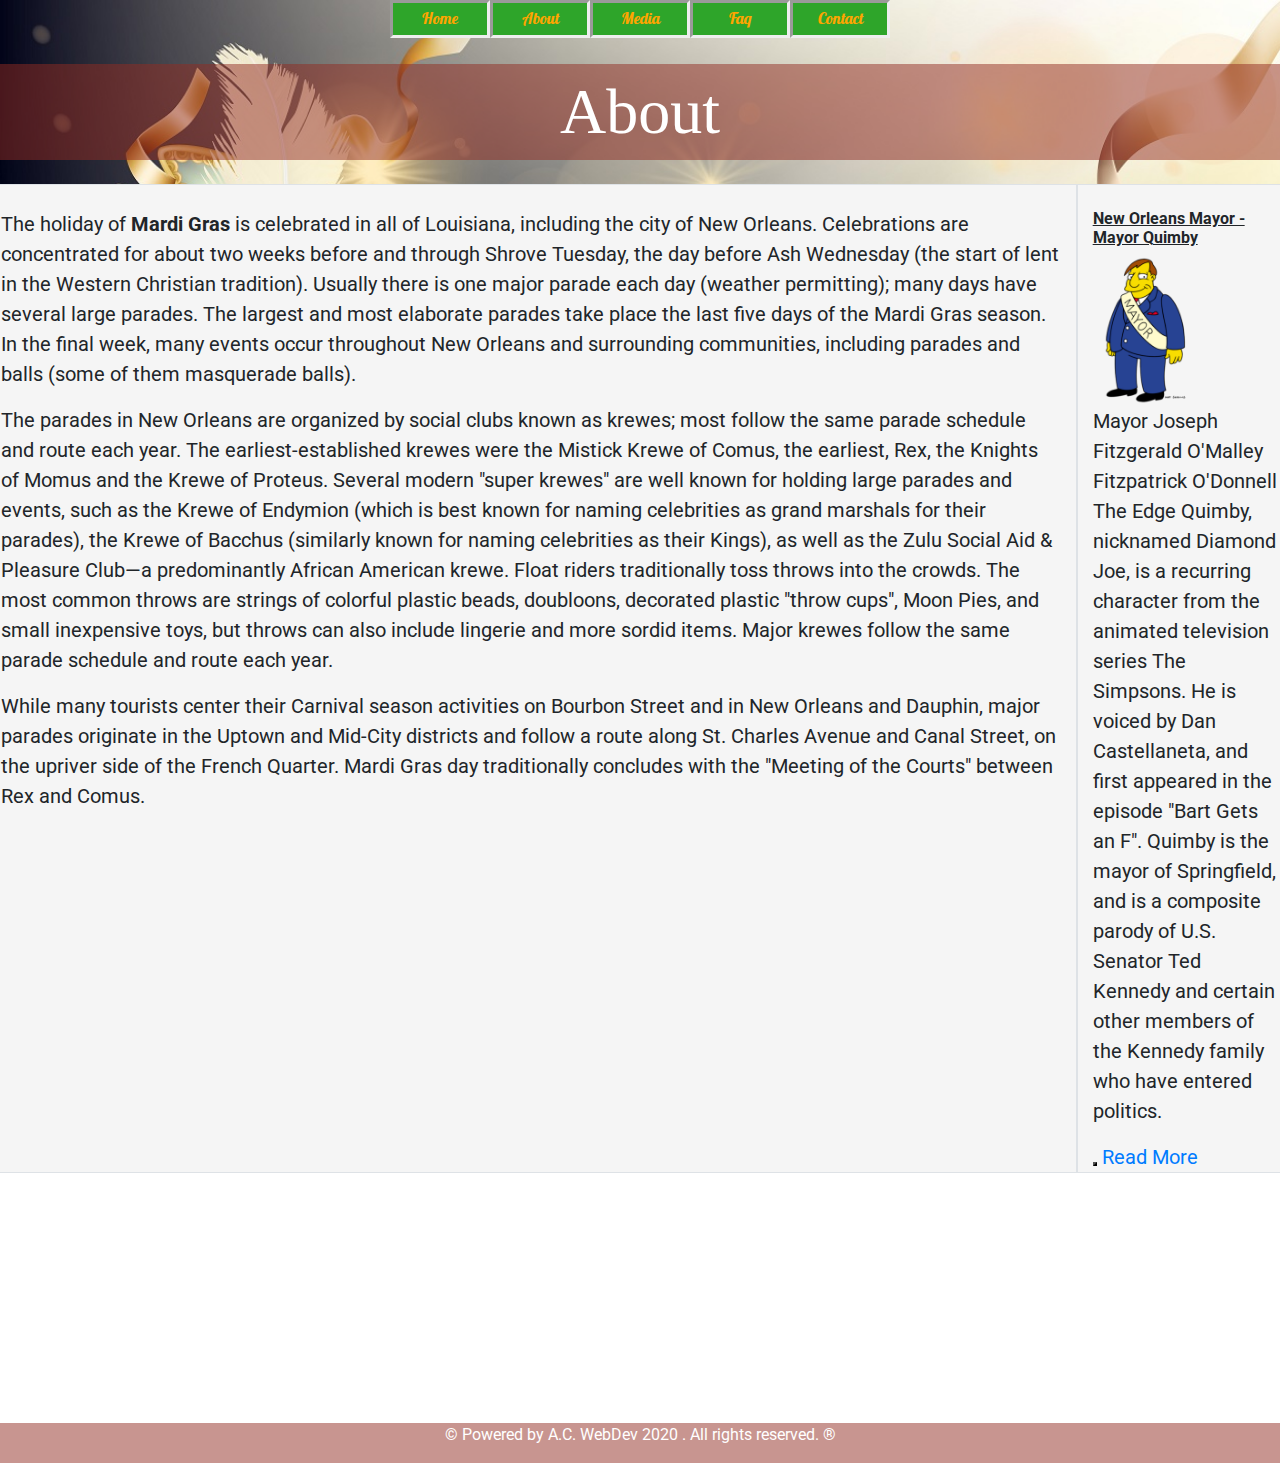
<file: about.html>
<!DOCTYPE html>
<html lang="en">

<head>
    <meta charset="UTF-8">
    <meta name="viewport" content="width=device-width, initial-scale=1.0">
    <title>Mardi Gras - About</title>
    <link rel="icon" href="favicon.png">
    <link rel="stylesheet" href="https://stackpath.bootstrapcdn.com/bootstrap/4.4.1/css/bootstrap.min.css"
        integrity="sha384-Vkoo8x4CGsO3+Hhxv8T/Q5PaXtkKtu6ug5TOeNV6gBiFeWPGFN9MuhOf23Q9Ifjh" crossorigin="anonymous">
    <link rel="stylesheet" href="css/main.css">
    <script src="js/navBar.js"></script>
    <link rel="preconnect" href="https://fonts.gstatic.com">
    <link href="https://fonts.googleapis.com/css2?family=Roboto&display=swap" rel="stylesheet">
    <link href="https://fonts.googleapis.com/css2?family=Pattaya&display=swap" rel="stylesheet">
</head>

<body>
    <header>
        <div id="strip"><button class="openbtn" onclick="openNav()">☰ </button>  </div>
        <div id="mainbarId" class="mainbar">
            <nav>
                <ul>
                    <a href="javascript:void(0)" class="closebtn" onclick="closeNav()">×</a>
                    <li><a href="index.html">Home</a></li>
                    <li><a href="about.html">About</a></li>
                    <li><a href="Media.html">Media</a></li>
                    <li><a href="faq.html">Faq</a></li>
                    <li><a href="contact.html">Contact</a></li>
                </ul>
            </nav>
        </div><br>
       
        <div class="mainTitle">About
        </div>
        <br>
    </header>
  <!--   <div class="container"> -->
        <div class="row" style="background-color: whitesmoke">
            <main class="col-xl-10 border">
                <br>
                <article style="height:20%; font-family:'Roboto', sans-serif;font-size:20px">

                    <p >
                        The holiday of <strong>Mardi Gras </strong>is celebrated in all of Louisiana, including
                        the city
                        of New Orleans.
                        Celebrations
                        are concentrated for about two weeks before and through Shrove Tuesday, the day before Ash
                        Wednesday
                        (the
                        start of lent in the Western Christian tradition). Usually there is one major parade each day
                        (weather
                        permitting); many days have several large parades. The largest and most elaborate parades take
                        place
                        the
                        last five days of the Mardi Gras season. In the final week, many events occur throughout New
                        Orleans
                        and
                        surrounding communities, including parades and balls (some of them masquerade balls).</p>
                    <p>
                        The parades in New Orleans are organized by social clubs known as krewes; most follow the same
                        parade
                        schedule and route each year. The earliest-established krewes were the Mistick Krewe of Comus,
                        the
                        earliest,
                        Rex, the Knights of Momus and the Krewe of Proteus. Several modern "super krewes" are well known
                        for
                        holding
                        large parades and events, such as the Krewe of Endymion (which is best known for naming
                        celebrities
                        as
                        grand
                        marshals for their parades), the Krewe of Bacchus (similarly known for naming celebrities as
                        their
                        Kings),
                        as well as the Zulu Social Aid & Pleasure Club—a predominantly African American krewe. Float
                        riders
                        traditionally toss throws into the crowds. The most common throws are strings of colorful
                        plastic
                        beads,
                        doubloons, decorated plastic "throw cups", Moon Pies, and small inexpensive toys, but throws can
                        also
                        include lingerie and more sordid items. Major krewes follow the same parade schedule and route
                        each
                        year.</p>
                    <p>
                        While many tourists center their Carnival season activities on Bourbon Street and in New Orleans
                        and
                        Dauphin, major parades originate in the Uptown and Mid-City districts and follow a route along
                        St.
                        Charles
                        Avenue and Canal Street, on the upriver side of the French Quarter. Mardi Gras day traditionally
                        concludes
                        with the "Meeting of the Courts" between Rex and Comus.</p>

                </article>


            </main>
            <aside class="col-xl-2 border"><br>
                <article style="height:40%; font-family:'Roboto', sans-serif;font-size:20px">

                    <h6><strong><u>New Orleans Mayor - Mayor Quimby</u></strong></h6>
                    <div>
                        <img src="/images/mayor2.png" alt="Mayor" style="width:100px;">
                    </div>
                    <p>
                        Mayor Joseph Fitzgerald O'Malley Fitzpatrick O'Donnell The Edge Quimby, nicknamed Diamond
                        Joe, is a recurring character from the animated television series The Simpsons. He is voiced by
                        Dan Castellaneta, and first appeared in the episode "Bart Gets an F". Quimby is the mayor of
                        Springfield, and is a composite parody of U.S. Senator Ted Kennedy and certain other members of
                        the Kennedy family who have entered politics.
                    </p>
                    <button class="w3-btn w3-black"></button>
                    <a href="https://en.wikipedia.org/wiki/Mayor_Quimby" class="w3-btn w3-black">Read More</a>
                </article>
            </aside>
        </div>
   <!--  </div>
 -->


    <footer>
        <p>© Powered by A.C. WebDev 2020 . All rights reserved. ®</p>
    </footer>
</body>

</html>
</file>
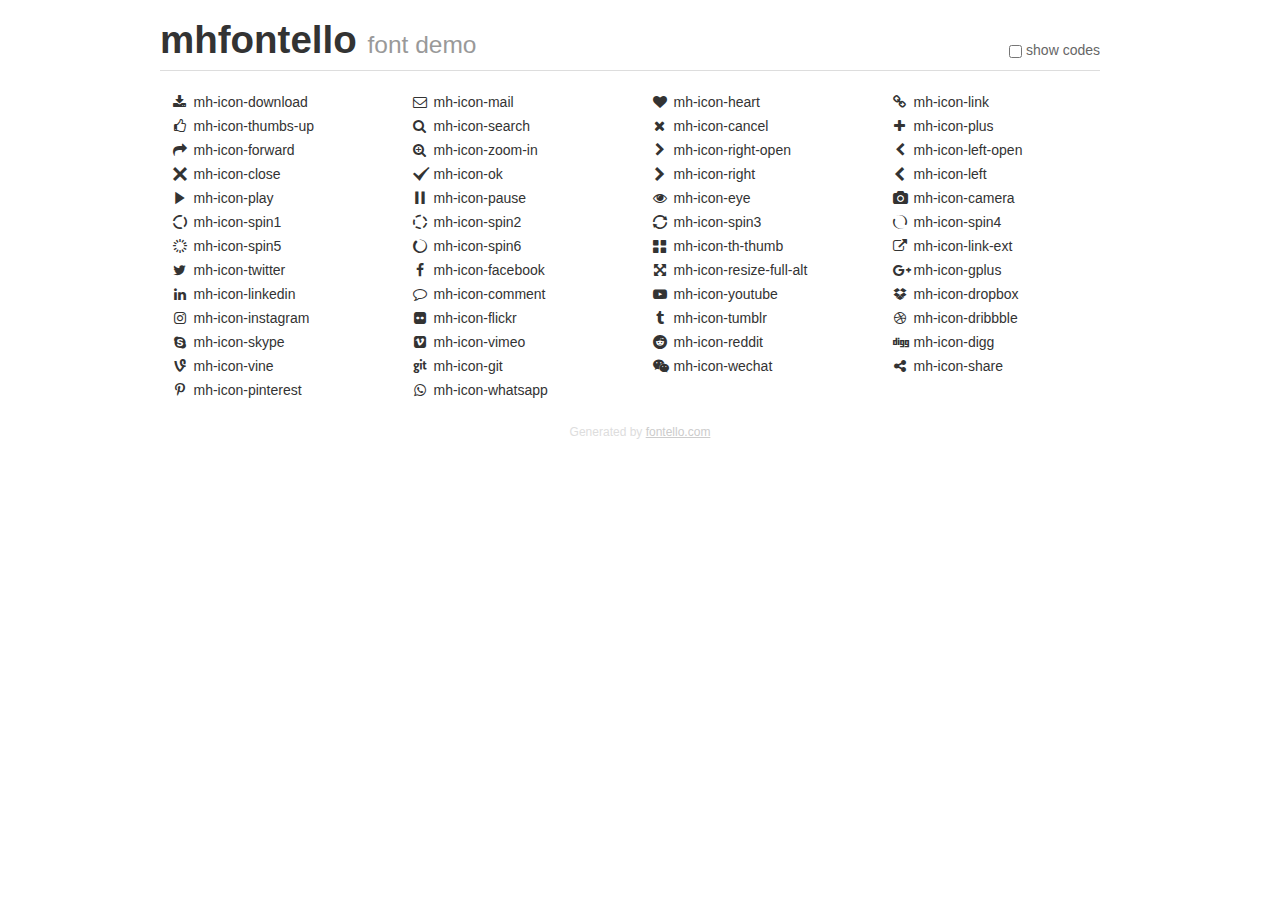
<file: html5lightbox/icons/demo.html>
<!DOCTYPE html>
<html>
  <head><!--[if lt IE 9]><script language="javascript" type="text/javascript" src="//html5shim.googlecode.com/svn/trunk/html5.js"></script><![endif]-->
    <meta charset="UTF-8"><style>/*
 * Bootstrap v2.2.1
 *
 * Copyright 2012 Twitter, Inc
 * Licensed under the Apache License v2.0
 * http://www.apache.org/licenses/LICENSE-2.0
 *
 * Designed and built with all the love in the world @twitter by @mdo and @fat.
 */
.clearfix {
  *zoom: 1;
}
.clearfix:before,
.clearfix:after {
  display: table;
  content: "";
  line-height: 0;
}
.clearfix:after {
  clear: both;
}
html {
  font-size: 100%;
  -webkit-text-size-adjust: 100%;
  -ms-text-size-adjust: 100%;
}
a:focus {
  outline: thin dotted #333;
  outline: 5px auto -webkit-focus-ring-color;
  outline-offset: -2px;
}
a:hover,
a:active {
  outline: 0;
}
button,
input,
select,
textarea {
  margin: 0;
  font-size: 100%;
  vertical-align: middle;
}
button,
input {
  *overflow: visible;
  line-height: normal;
}
button::-moz-focus-inner,
input::-moz-focus-inner {
  padding: 0;
  border: 0;
}
body {
  margin: 0;
  font-family: "Helvetica Neue", Helvetica, Arial, sans-serif;
  font-size: 14px;
  line-height: 20px;
  color: #333;
  background-color: #fff;
}
a {
  color: #08c;
  text-decoration: none;
}
a:hover {
  color: #005580;
  text-decoration: underline;
}
.row {
  margin-left: -20px;
  *zoom: 1;
}
.row:before,
.row:after {
  display: table;
  content: "";
  line-height: 0;
}
.row:after {
  clear: both;
}
[class*="span"] {
  float: left;
  min-height: 1px;
  margin-left: 20px;
}
.container,
.navbar-static-top .container,
.navbar-fixed-top .container,
.navbar-fixed-bottom .container {
  width: 940px;
}
.span12 {
  width: 940px;
}
.span11 {
  width: 860px;
}
.span10 {
  width: 780px;
}
.span9 {
  width: 700px;
}
.span8 {
  width: 620px;
}
.span7 {
  width: 540px;
}
.span6 {
  width: 460px;
}
.span5 {
  width: 380px;
}
.span4 {
  width: 300px;
}
.span3 {
  width: 220px;
}
.span2 {
  width: 140px;
}
.span1 {
  width: 60px;
}
[class*="span"].pull-right,
.row-fluid [class*="span"].pull-right {
  float: right;
}
.container {
  margin-right: auto;
  margin-left: auto;
  *zoom: 1;
}
.container:before,
.container:after {
  display: table;
  content: "";
  line-height: 0;
}
.container:after {
  clear: both;
}
p {
  margin: 0 0 10px;
}
.lead {
  margin-bottom: 20px;
  font-size: 21px;
  font-weight: 200;
  line-height: 30px;
}
small {
  font-size: 85%;
}
h1 {
  margin: 10px 0;
  font-family: inherit;
  font-weight: bold;
  line-height: 20px;
  color: inherit;
  text-rendering: optimizelegibility;
}
h1 small {
  font-weight: normal;
  line-height: 1;
  color: #999;
}
h1 {
  line-height: 40px;
}
h1 {
  font-size: 38.5px;
}
h1 small {
  font-size: 24.5px;
}
body {
  margin-top: 90px;
}
.header {
  position: fixed;
  top: 0;
  left: 50%;
  margin-left: -480px;
  background-color: #fff;
  border-bottom: 1px solid #ddd;
  padding-top: 10px;
  z-index: 10;
}
.footer {
  color: #ddd;
  font-size: 12px;
  text-align: center;
  margin-top: 20px;
}
.footer a {
  color: #ccc;
  text-decoration: underline;
}
.the-icons {
  font-size: 14px;
  line-height: 24px;
}
.switch {
  position: absolute;
  right: 0;
  bottom: 10px;
  color: #666;
}
.switch input {
  margin-right: 0.3em;
}
.codesOn .i-name {
  display: none;
}
.codesOn .i-code {
  display: inline;
}
.i-code {
  display: none;
}
@font-face {
      font-family: 'mhfontello';
      src: url('./font/mhfontello.eot?31543532');
      src: url('./font/mhfontello.eot?31543532#iefix') format('embedded-opentype'),
           url('./font/mhfontello.woff?31543532') format('woff'),
           url('./font/mhfontello.ttf?31543532') format('truetype'),
           url('./font/mhfontello.svg?31543532#mhfontello') format('svg');
      font-weight: normal;
      font-style: normal;
    }
     
     
    .demo-icon
    {
      font-family: "mhfontello";
      font-style: normal;
      font-weight: normal;
      speak: none;
     
      display: inline-block;
      text-decoration: inherit;
      width: 1em;
      margin-right: .2em;
      text-align: center;
      /* opacity: .8; */
     
      /* For safety - reset parent styles, that can break glyph codes*/
      font-variant: normal;
      text-transform: none;
     
      /* fix buttons height, for twitter bootstrap */
      line-height: 1em;
     
      /* Animation center compensation - margins should be symmetric */
      /* remove if not needed */
      margin-left: .2em;
     
      /* You can be more comfortable with increased icons size */
      /* font-size: 120%; */
     
      /* Font smoothing. That was taken from TWBS */
      -webkit-font-smoothing: antialiased;
      -moz-osx-font-smoothing: grayscale;
     
      /* Uncomment for 3D effect */
      /* text-shadow: 1px 1px 1px rgba(127, 127, 127, 0.3); */
    }
     </style>
    <link rel="stylesheet" href="css/animation.css"><!--[if IE 7]><link rel="stylesheet" href="css/" + font.fontname + "-ie7.css"><![endif]-->
    <script>
      function toggleCodes(on) {
        var obj = document.getElementById('icons');
      
        if (on) {
          obj.className += ' codesOn';
        } else {
          obj.className = obj.className.replace(' codesOn', '');
        }
      }
      
    </script>
  </head>
  <body>
    <div class="container header">
      <h1>mhfontello <small>font demo</small></h1>
      <label class="switch">
        <input type="checkbox" onclick="toggleCodes(this.checked)">show codes
      </label>
    </div>
    <div class="container" id="icons">
      <div class="row">
        <div class="the-icons span3" title="Code: 0xe800"><i class="demo-icon mh-icon-download">&#xe800;</i> <span class="i-name">mh-icon-download</span><span class="i-code">0xe800</span></div>
        <div class="the-icons span3" title="Code: 0xe801"><i class="demo-icon mh-icon-mail">&#xe801;</i> <span class="i-name">mh-icon-mail</span><span class="i-code">0xe801</span></div>
        <div class="the-icons span3" title="Code: 0xe802"><i class="demo-icon mh-icon-heart">&#xe802;</i> <span class="i-name">mh-icon-heart</span><span class="i-code">0xe802</span></div>
        <div class="the-icons span3" title="Code: 0xe803"><i class="demo-icon mh-icon-link">&#xe803;</i> <span class="i-name">mh-icon-link</span><span class="i-code">0xe803</span></div>
      </div>
      <div class="row">
        <div class="the-icons span3" title="Code: 0xe804"><i class="demo-icon mh-icon-thumbs-up">&#xe804;</i> <span class="i-name">mh-icon-thumbs-up</span><span class="i-code">0xe804</span></div>
        <div class="the-icons span3" title="Code: 0xe805"><i class="demo-icon mh-icon-search">&#xe805;</i> <span class="i-name">mh-icon-search</span><span class="i-code">0xe805</span></div>
        <div class="the-icons span3" title="Code: 0xe806"><i class="demo-icon mh-icon-cancel">&#xe806;</i> <span class="i-name">mh-icon-cancel</span><span class="i-code">0xe806</span></div>
        <div class="the-icons span3" title="Code: 0xe807"><i class="demo-icon mh-icon-plus">&#xe807;</i> <span class="i-name">mh-icon-plus</span><span class="i-code">0xe807</span></div>
      </div>
      <div class="row">
        <div class="the-icons span3" title="Code: 0xe808"><i class="demo-icon mh-icon-forward">&#xe808;</i> <span class="i-name">mh-icon-forward</span><span class="i-code">0xe808</span></div>
        <div class="the-icons span3" title="Code: 0xe809"><i class="demo-icon mh-icon-zoom-in">&#xe809;</i> <span class="i-name">mh-icon-zoom-in</span><span class="i-code">0xe809</span></div>
        <div class="the-icons span3" title="Code: 0xe80a"><i class="demo-icon mh-icon-right-open">&#xe80a;</i> <span class="i-name">mh-icon-right-open</span><span class="i-code">0xe80a</span></div>
        <div class="the-icons span3" title="Code: 0xe80b"><i class="demo-icon mh-icon-left-open">&#xe80b;</i> <span class="i-name">mh-icon-left-open</span><span class="i-code">0xe80b</span></div>
      </div>
      <div class="row">
        <div class="the-icons span3" title="Code: 0xe80c"><i class="demo-icon mh-icon-close">&#xe80c;</i> <span class="i-name">mh-icon-close</span><span class="i-code">0xe80c</span></div>
        <div class="the-icons span3" title="Code: 0xe80d"><i class="demo-icon mh-icon-ok">&#xe80d;</i> <span class="i-name">mh-icon-ok</span><span class="i-code">0xe80d</span></div>
        <div class="the-icons span3" title="Code: 0xe80e"><i class="demo-icon mh-icon-right">&#xe80e;</i> <span class="i-name">mh-icon-right</span><span class="i-code">0xe80e</span></div>
        <div class="the-icons span3" title="Code: 0xe80f"><i class="demo-icon mh-icon-left">&#xe80f;</i> <span class="i-name">mh-icon-left</span><span class="i-code">0xe80f</span></div>
      </div>
      <div class="row">
        <div class="the-icons span3" title="Code: 0xe810"><i class="demo-icon mh-icon-play">&#xe810;</i> <span class="i-name">mh-icon-play</span><span class="i-code">0xe810</span></div>
        <div class="the-icons span3" title="Code: 0xe811"><i class="demo-icon mh-icon-pause">&#xe811;</i> <span class="i-name">mh-icon-pause</span><span class="i-code">0xe811</span></div>
        <div class="the-icons span3" title="Code: 0xe812"><i class="demo-icon mh-icon-eye">&#xe812;</i> <span class="i-name">mh-icon-eye</span><span class="i-code">0xe812</span></div>
        <div class="the-icons span3" title="Code: 0xe813"><i class="demo-icon mh-icon-camera">&#xe813;</i> <span class="i-name">mh-icon-camera</span><span class="i-code">0xe813</span></div>
      </div>
      <div class="row">
        <div class="the-icons span3" title="Code: 0xe830"><i class="demo-icon mh-icon-spin1 animate-spin">&#xe830;</i> <span class="i-name">mh-icon-spin1</span><span class="i-code">0xe830</span></div>
        <div class="the-icons span3" title="Code: 0xe831"><i class="demo-icon mh-icon-spin2 animate-spin">&#xe831;</i> <span class="i-name">mh-icon-spin2</span><span class="i-code">0xe831</span></div>
        <div class="the-icons span3" title="Code: 0xe832"><i class="demo-icon mh-icon-spin3 animate-spin">&#xe832;</i> <span class="i-name">mh-icon-spin3</span><span class="i-code">0xe832</span></div>
        <div class="the-icons span3" title="Code: 0xe834"><i class="demo-icon mh-icon-spin4 animate-spin">&#xe834;</i> <span class="i-name">mh-icon-spin4</span><span class="i-code">0xe834</span></div>
      </div>
      <div class="row">
        <div class="the-icons span3" title="Code: 0xe838"><i class="demo-icon mh-icon-spin5 animate-spin">&#xe838;</i> <span class="i-name">mh-icon-spin5</span><span class="i-code">0xe838</span></div>
        <div class="the-icons span3" title="Code: 0xe839"><i class="demo-icon mh-icon-spin6 animate-spin">&#xe839;</i> <span class="i-name">mh-icon-spin6</span><span class="i-code">0xe839</span></div>
        <div class="the-icons span3" title="Code: 0xf00a"><i class="demo-icon mh-icon-th-thumb">&#xf00a;</i> <span class="i-name">mh-icon-th-thumb</span><span class="i-code">0xf00a</span></div>
        <div class="the-icons span3" title="Code: 0xf08e"><i class="demo-icon mh-icon-link-ext">&#xf08e;</i> <span class="i-name">mh-icon-link-ext</span><span class="i-code">0xf08e</span></div>
      </div>
      <div class="row">
        <div class="the-icons span3" title="Code: 0xf099"><i class="demo-icon mh-icon-twitter">&#xf099;</i> <span class="i-name">mh-icon-twitter</span><span class="i-code">0xf099</span></div>
        <div class="the-icons span3" title="Code: 0xf09a"><i class="demo-icon mh-icon-facebook">&#xf09a;</i> <span class="i-name">mh-icon-facebook</span><span class="i-code">0xf09a</span></div>
        <div class="the-icons span3" title="Code: 0xf0b2"><i class="demo-icon mh-icon-resize-full-alt">&#xf0b2;</i> <span class="i-name">mh-icon-resize-full-alt</span><span class="i-code">0xf0b2</span></div>
        <div class="the-icons span3" title="Code: 0xf0d5"><i class="demo-icon mh-icon-gplus">&#xf0d5;</i> <span class="i-name">mh-icon-gplus</span><span class="i-code">0xf0d5</span></div>
      </div>
      <div class="row">
        <div class="the-icons span3" title="Code: 0xf0e1"><i class="demo-icon mh-icon-linkedin">&#xf0e1;</i> <span class="i-name">mh-icon-linkedin</span><span class="i-code">0xf0e1</span></div>
        <div class="the-icons span3" title="Code: 0xf0e5"><i class="demo-icon mh-icon-comment">&#xf0e5;</i> <span class="i-name">mh-icon-comment</span><span class="i-code">0xf0e5</span></div>
        <div class="the-icons span3" title="Code: 0xf16a"><i class="demo-icon mh-icon-youtube">&#xf16a;</i> <span class="i-name">mh-icon-youtube</span><span class="i-code">0xf16a</span></div>
        <div class="the-icons span3" title="Code: 0xf16b"><i class="demo-icon mh-icon-dropbox">&#xf16b;</i> <span class="i-name">mh-icon-dropbox</span><span class="i-code">0xf16b</span></div>
      </div>
      <div class="row">
        <div class="the-icons span3" title="Code: 0xf16d"><i class="demo-icon mh-icon-instagram">&#xf16d;</i> <span class="i-name">mh-icon-instagram</span><span class="i-code">0xf16d</span></div>
        <div class="the-icons span3" title="Code: 0xf16e"><i class="demo-icon mh-icon-flickr">&#xf16e;</i> <span class="i-name">mh-icon-flickr</span><span class="i-code">0xf16e</span></div>
        <div class="the-icons span3" title="Code: 0xf173"><i class="demo-icon mh-icon-tumblr">&#xf173;</i> <span class="i-name">mh-icon-tumblr</span><span class="i-code">0xf173</span></div>
        <div class="the-icons span3" title="Code: 0xf17d"><i class="demo-icon mh-icon-dribbble">&#xf17d;</i> <span class="i-name">mh-icon-dribbble</span><span class="i-code">0xf17d</span></div>
      </div>
      <div class="row">
        <div class="the-icons span3" title="Code: 0xf17e"><i class="demo-icon mh-icon-skype">&#xf17e;</i> <span class="i-name">mh-icon-skype</span><span class="i-code">0xf17e</span></div>
        <div class="the-icons span3" title="Code: 0xf194"><i class="demo-icon mh-icon-vimeo">&#xf194;</i> <span class="i-name">mh-icon-vimeo</span><span class="i-code">0xf194</span></div>
        <div class="the-icons span3" title="Code: 0xf1a1"><i class="demo-icon mh-icon-reddit">&#xf1a1;</i> <span class="i-name">mh-icon-reddit</span><span class="i-code">0xf1a1</span></div>
        <div class="the-icons span3" title="Code: 0xf1a6"><i class="demo-icon mh-icon-digg">&#xf1a6;</i> <span class="i-name">mh-icon-digg</span><span class="i-code">0xf1a6</span></div>
      </div>
      <div class="row">
        <div class="the-icons span3" title="Code: 0xf1ca"><i class="demo-icon mh-icon-vine">&#xf1ca;</i> <span class="i-name">mh-icon-vine</span><span class="i-code">0xf1ca</span></div>
        <div class="the-icons span3" title="Code: 0xf1d3"><i class="demo-icon mh-icon-git">&#xf1d3;</i> <span class="i-name">mh-icon-git</span><span class="i-code">0xf1d3</span></div>
        <div class="the-icons span3" title="Code: 0xf1d7"><i class="demo-icon mh-icon-wechat">&#xf1d7;</i> <span class="i-name">mh-icon-wechat</span><span class="i-code">0xf1d7</span></div>
        <div class="the-icons span3" title="Code: 0xf1e0"><i class="demo-icon mh-icon-share">&#xf1e0;</i> <span class="i-name">mh-icon-share</span><span class="i-code">0xf1e0</span></div>
      </div>
      <div class="row">
        <div class="the-icons span3" title="Code: 0xf231"><i class="demo-icon mh-icon-pinterest">&#xf231;</i> <span class="i-name">mh-icon-pinterest</span><span class="i-code">0xf231</span></div>
        <div class="the-icons span3" title="Code: 0xf232"><i class="demo-icon mh-icon-whatsapp">&#xf232;</i> <span class="i-name">mh-icon-whatsapp</span><span class="i-code">0xf232</span></div>
      </div>
    </div>
    <div class="container footer">Generated by <a href="http://fontello.com">fontello.com</a></div>
  </body>
</html>
</file>
<file: css/main.css>
body {
  background-image: url("/images/back82b.jpg");
  background-size: cover;
  background-repeat: no-repeat;
  background-position: center center;
  background-attachment: fixed;
}

* {
  margin: 0;
  padding: 0;
  -webkit-box-sizing: border-box;
          box-sizing: border-box;
}

.mainTitle {
  text-align: center;
  font-size: 4em;
  font-family: "Henny Penny", cursive;
  color: #ffffff;
  background: rgba(145, 44, 34, 0.5);
}

footer p {
  position: relative;
  width: 100%;
  height: 2.5em;
  margin: 0 auto;
  color: white;
  background-color: rgba(145, 44, 34, 0.5);
  text-align: center;
  top: 15.625em;
  font-family: 'Roboto', sans-serif;
}

nav {
  width: 31.25em;
  height: 2.5em;
  margin: 0 auto;
}

nav ul {
  list-style-type: none;
  display: -webkit-box;
  display: -ms-flexbox;
  display: flex;
  -webkit-box-orient: horizontal;
  -webkit-box-direction: normal;
      -ms-flex-direction: row;
          flex-direction: row;
}

nav ul li {
  width: 6.25em;
}

nav ul li a {
  display: block;
  text-decoration: none;
  background-color: #2ea52a;
  border: inset;
  font-family: "Pattaya", sans-serif;
  text-align: center;
  line-height: 2;
  color: orange;
}

.mainbar {
  position: static;
  width: 100%;
  height: 2.5em;
  top: initial;
  left: initial;
  background-color: transparent;
}

.openbtn {
  display: none;
}

.closebtn {
  display: none;
}

@-webkit-keyframes blink {
  50% {
    border-color: #ff0000;
  }
}

@keyframes blink {
  50% {
    border-color: #ff0000;
  }
}

@-webkit-keyframes blink2 {
  50% {
    border-color: greenyellow;
  }
}

@keyframes blink2 {
  50% {
    border-color: greenyellow;
  }
}

@-webkit-keyframes blink3 {
  50% {
    opacity: 0;
  }
}

@keyframes blink3 {
  50% {
    opacity: 0;
  }
}

@media (max-width: 600px) {
  body {
    background-size: 100% 100%;
    background-repeat: repeat-y;
  }
  .openbtn {
    display: unset;
    cursor: pointer;
    padding: 10px 15px;
    border: none;
    font-weight: bold;
    font-size: 1.5em;
    border-right: 1px solid #000;
    line-height: 1.5;
    color: #fff;
    background-color: #f2cc0f;
  }
  .openbtn:hover {
    background-color: #444;
  }
  nav {
    width: 100%;
  }
  nav ul {
    -webkit-box-orient: vertical;
    -webkit-box-direction: normal;
        -ms-flex-direction: column;
            flex-direction: column;
  }
  nav ul li {
    width: 100%;
  }
  nav ul li a {
    border-bottom: 1px solid #fff;
    display: block;
    text-decoration: none;
    background-color: #2ea52a;
    border: inset;
    font-family: "Pattaya", sans-serif;
    text-align: center;
    line-height: 2;
    color: orange;
  }
  .mainbar {
    height: 22em;
    width: 0;
    position: fixed;
    /*  z-index: 1; */
    top: 0;
    left: 0;
    background-color: #2ea52a;
    overflow-x: hidden;
    -webkit-transition: 0.5s;
    transition: 0.5s;
    padding-top: 60px;
  }
  .mainbar-closed {
    width: 0;
  }
  .mainbar-open {
    display: block;
    width: 250px;
  }
  .mainbar a {
    padding: 8px 8px 8px 32px;
    text-decoration: none;
    font-size: 15px;
    display: block;
    -webkit-transition: 0.3s;
    transition: 0.3s;
  }
  .mainbar a:hover {
    color: #f1f1f1;
  }
  .mainbar .closebtn {
    position: absolute;
    top: 0;
    right: 25px;
    font-size: 36px;
    font-weight: bold;
    margin-left: 50px;
    color: #000;
  }
  .closebtn {
    display: block;
  }
  #strip {
    -webkit-transition: margin-left 0.5s;
    transition: margin-left 0.5s;
    padding: 1em;
  }
}

@media (max-width: 1000px) {
  .bigBannerContainer2 {
    display: none;
  }
}

#carousel-pos {
  left: 30%;
  height: auto;
  border-radius: 50%;
  width: 31vw;
  border: solid 5px white;
  -webkit-animation: blink2 .5s step-end infinite alternate;
          animation: blink2 .5s step-end infinite alternate;
}

#carouselW {
  width: 100% !important;
}

.bigBannerContainer, .bigBannerContainer2 {
  font-family: 'Henny Penny', cursive;
  position: fixed;
  left: 0;
  top: 14em;
  height: 21em;
  width: 9em;
  background-color: purple;
  border: solid;
  margin: 5px;
  -webkit-animation: blink .5s step-end infinite alternate;
          animation: blink .5s step-end infinite alternate;
  z-index: -1;
}

.bigBannerContainer2 {
  left: initial;
  right: 0;
}

.bannerContainer {
  height: 6em;
  width: 9em;
  margin-bottom: 5px;
  text-align: center;
}

h5 {
  background: #333333;
  text-shadow: 0 -1px 4px #FFF, 0 -2px 10px #ff0, 0 -10px 20px #ff8000, 0 -18px 40px #F00;
}

.bannerText {
  font-family: 'Henny Penny', cursive;
  position: absolute;
  color: yellow;
  font-size: 0.8em;
  background: #333333;
  text-shadow: 0 -1px 4px #FFF, 0 -2px 10px #ff0, 0 -10px 20px #ff8000, 0 -18px 40px #F00;
  top: 50%;
  left: 50%;
  -webkit-transform: translate(-50%);
          transform: translate(-50%);
}

span a {
  background: #222;
  color: #fff;
  display: inline-block;
  margin: 10px 10px 0 0;
}

#imgCenter {
  width: 100%;
  height: 50vh;
  background-color: gray;
  display: -webkit-box;
  display: -ms-flexbox;
  display: flex;
  -webkit-box-align: center;
      -ms-flex-align: center;
          align-items: center;
  -webkit-box-pack: center;
      -ms-flex-pack: center;
          justify-content: center;
}

@media (max-width: 800px) {
  #carousel-pos {
    left: 25%;
    height: auto;
    border-radius: 50%;
    width: 25em;
    border: solid 5px white;
    -webkit-animation: blink2 .5s step-end infinite alternate;
            animation: blink2 .5s step-end infinite alternate;
  }
}

@media (max-width: 600px) {
  #carousel-pos {
    left: 30%;
    height: auto;
    border-radius: 50%;
    width: 20em;
    border: solid 5px white;
    -webkit-animation: blink2 .5s step-end infinite alternate;
            animation: blink2 .5s step-end infinite alternate;
    top: 1.875em;
    margin-left: 1.25em;
    margin-bottom: 3.25vh;
  }
  .bigBannerContainer2 {
    display: none;
  }
}
/*# sourceMappingURL=main.css.map */
</file>
<file: html5lightbox/icons/css/animation.css>
/*
   Animation example, for spinners
*/
.animate-spin {
  -moz-animation: spin 2s infinite linear;
  -o-animation: spin 2s infinite linear;
  -webkit-animation: spin 2s infinite linear;
  animation: spin 2s infinite linear;
  display: inline-block;
}
@-moz-keyframes spin {
  0% {
    -moz-transform: rotate(0deg);
    -o-transform: rotate(0deg);
    -webkit-transform: rotate(0deg);
    transform: rotate(0deg);
  }

  100% {
    -moz-transform: rotate(359deg);
    -o-transform: rotate(359deg);
    -webkit-transform: rotate(359deg);
    transform: rotate(359deg);
  }
}
@-webkit-keyframes spin {
  0% {
    -moz-transform: rotate(0deg);
    -o-transform: rotate(0deg);
    -webkit-transform: rotate(0deg);
    transform: rotate(0deg);
  }

  100% {
    -moz-transform: rotate(359deg);
    -o-transform: rotate(359deg);
    -webkit-transform: rotate(359deg);
    transform: rotate(359deg);
  }
}
@-o-keyframes spin {
  0% {
    -moz-transform: rotate(0deg);
    -o-transform: rotate(0deg);
    -webkit-transform: rotate(0deg);
    transform: rotate(0deg);
  }

  100% {
    -moz-transform: rotate(359deg);
    -o-transform: rotate(359deg);
    -webkit-transform: rotate(359deg);
    transform: rotate(359deg);
  }
}
@-ms-keyframes spin {
  0% {
    -moz-transform: rotate(0deg);
    -o-transform: rotate(0deg);
    -webkit-transform: rotate(0deg);
    transform: rotate(0deg);
  }

  100% {
    -moz-transform: rotate(359deg);
    -o-transform: rotate(359deg);
    -webkit-transform: rotate(359deg);
    transform: rotate(359deg);
  }
}
@keyframes spin {
  0% {
    -moz-transform: rotate(0deg);
    -o-transform: rotate(0deg);
    -webkit-transform: rotate(0deg);
    transform: rotate(0deg);
  }

  100% {
    -moz-transform: rotate(359deg);
    -o-transform: rotate(359deg);
    -webkit-transform: rotate(359deg);
    transform: rotate(359deg);
  }
}
</file>
